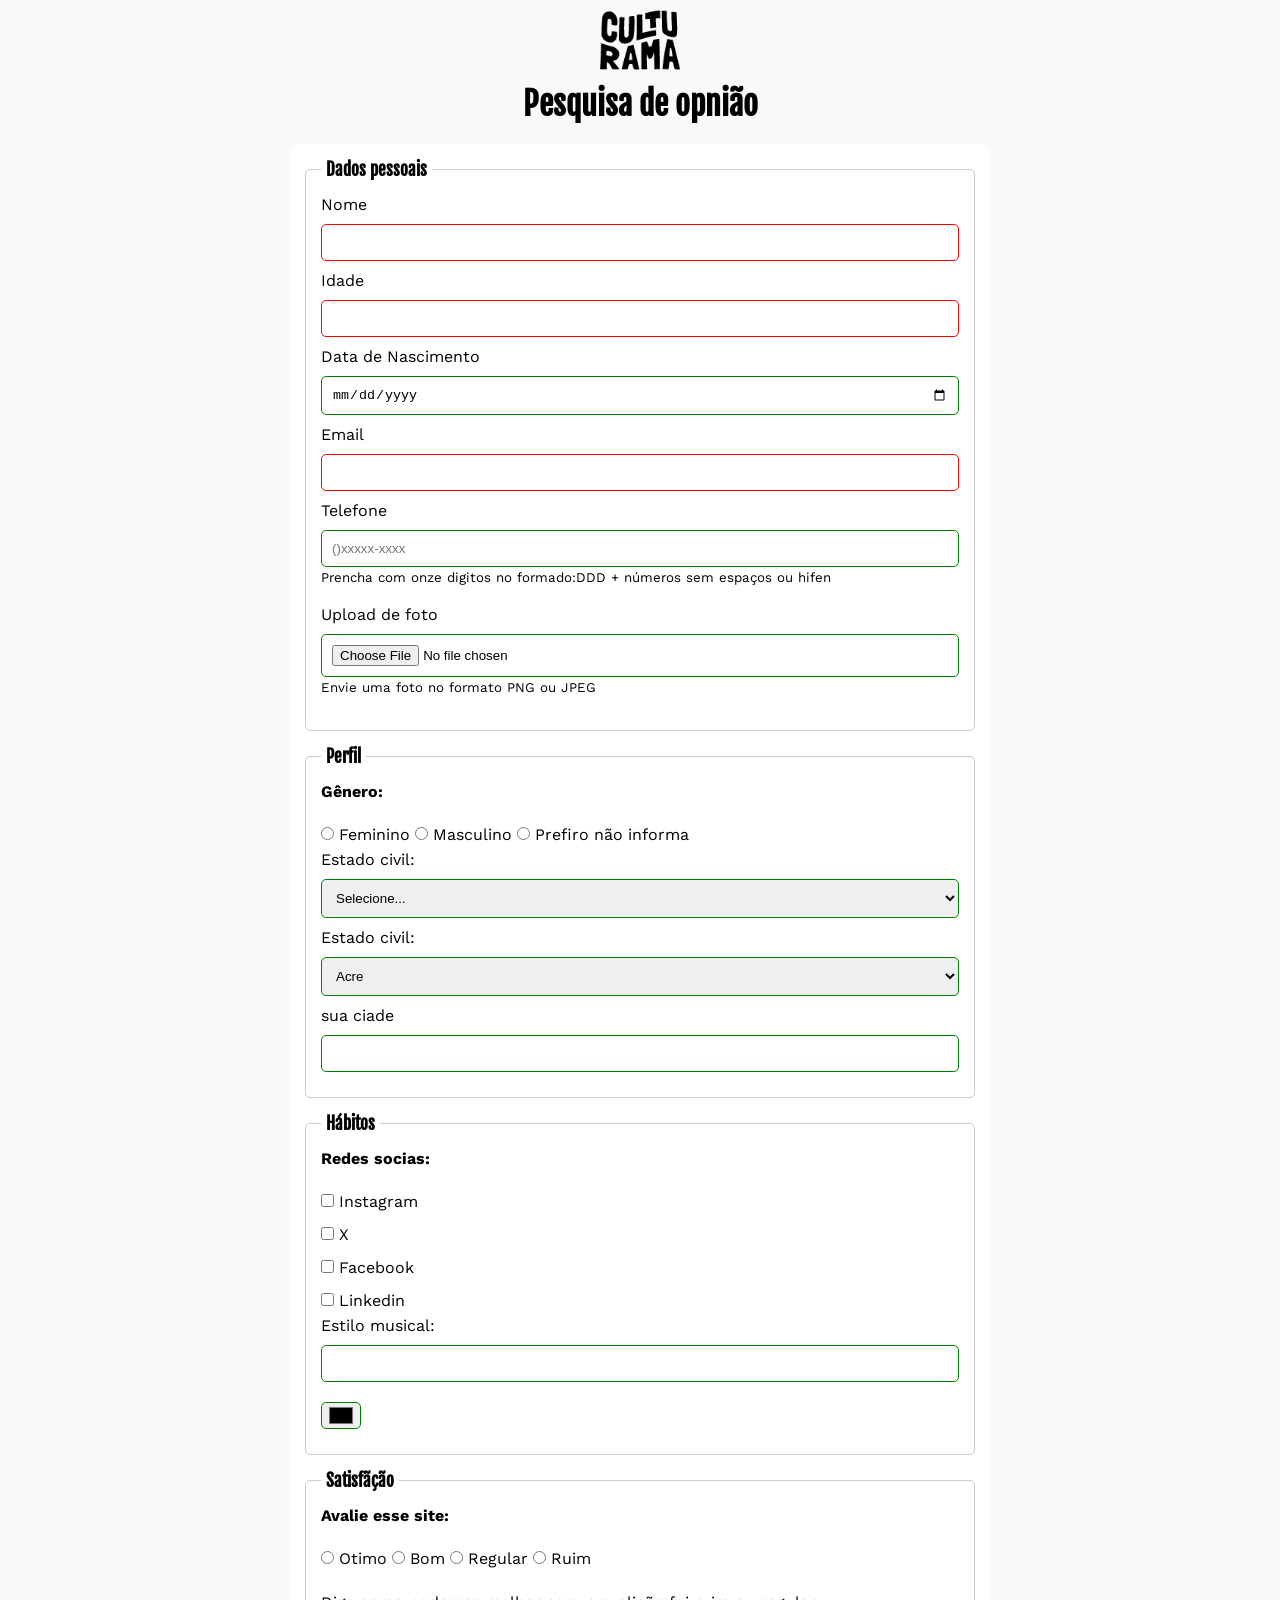
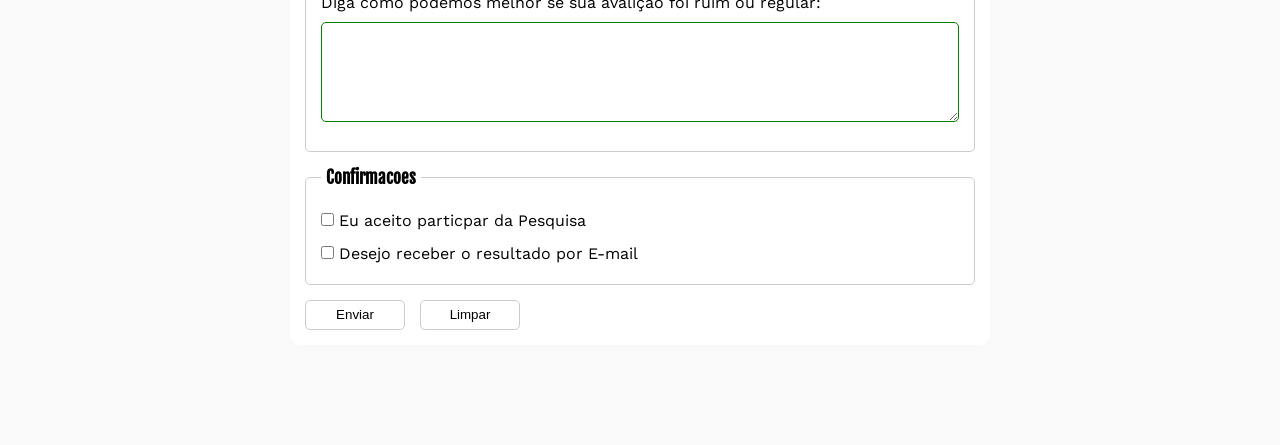
<file: index.html>
<!DOCTYPE html>
<html lang="pt-br">
<head>
    <meta charset="UTF-8">
    <meta name="viewport" content="width=device-width, initial-scale=1.0">
    <title>Pesquisa Culturama</title>
    <link rel="shortcut icon" href="../img/culturama-favico.png" type="image/x-icon">
    <link rel="stylesheet" href="style.css">
</head>
<body>
<main>
    <header>
        <img src="../img/logo-culturama.png" alt="Logo do site (culturama)">
        <h1>Pesquisa de opnião</h1>
    </header>
        <section>
        <form action="sucesso.html" method="get"> 
           <fieldset> 
            <legend>Dados pessoais</legend>
                <label for="name">Nome</label>
                <input type="text" name="userName" id="name" required>
                <br>
                <label for="userAge">Idade</label>
                <input type="number" name="userAge" id="userAge" min="12" max="100" required>
                <br>
                <label for="birthDate">Data de Nascimento</label>
                <input type="date" name="birthDate" id="birthDate">
                <br>
                <label for="userEmail">Email</label>
                <input type="email" name="userEmail" id="userEmail" required>
                <br>
                <label for="userPhone">Telefone</label>
                <input type="tel" name="userPhone" id="userPhone" pattern="[0-9]{11}" placeholder="()xxxxx-xxxx" aria-describedby="phoneHelp">
                <small id="phoneHelp">Prencha com onze digitos no formado:DDD + números sem espaços ou hifen</small>
                <br>
                <label for="userImage">Upload de foto</label>
                <input type="file" name="" id="userImage" accept="image/*" aria-describedby="imageHelpe"> 
                <small id="imageHelpe">Envie uma foto no formato PNG ou JPEG</small>
            </fieldset>

            <fieldset>
                <legend>Perfil</legend>

                <p>Gênero:</p>

                <input type="radio" name="userGender" id="fem" value="Feminino"> 
                <label for="fem">Feminino</label>

                <input type="radio" name="userGender" id="masc" value="Masculino">
                <label for="masc">Masculino</label>

                <input type="radio" name="userGender" id="userGender" value="notInformed">
                <label for="userGender">Prefiro não informa</label>

                <br>

                <label for="maritialStatus">Estado civil:</label>
                <select name="maritialStatus" id="maritialStatus">
                    <option value="notInformed">Selecione...</option>
                    <option value="Casado">Casado</option>
                    <option value="solteiro">solteiro</option>
                    <option value="divorciado">divorciado</option>
                    <option value="viuvo">viuvo</option>
                    <option value="uniao">União eatável</option>
                </select>


                <label for="userState">Estado civil:</label>
                <select name="userState" id="userState" required>
                    <option value="Acre">Acre</option>
                    <option value="Alagoas">Alagoas</option>
                    <option value="Amapa">Amapá</option>
                    <option value="Amazonas">Amazonas</option>
                    <option value="Bahia">Bahia</option>
                    <option value="ceara">Ceará</option>
                    <option value="DistritoFederal">Distrito Federal</option>
                    <option value="EspiritoSanto">Espirito Santo</option>
                    <option value="Goias">Goiás</option>
                    <option value="Maranhão">Maranhão</option>
                    <option value="MatoGrossoDoSul">Mato Grosso do Sul</option>
                    <option value="MatoGrosso">Mato Grosso</option>
                    <option value="MinasGerais">Minas Gerais</option>
                    <option value="Para">Pará</option>
                    <option value="Para">Paraíba</option>
                    <option value="Parana">Paraná</option>
                    <option value="Pernambuco">Pernambuco</option>
                    <option value="Piaui">Piauí</option>
                    <option value="RioDeJaneiro">Rio de Janeiro</option>
                    <option value="RioGrandeDoNorte">Rio Grande do Norte</option>
                    <option value="RioGrandeDoSul">Rio Grande do Sul</option>
                    <option value="rodonia">Rondônia</option>
                    <option value="rondonia">Roraima</option>
                    <option value="santaCatarina">Santa Catarina</option>
                    <option value="saoPaulo">São Paulo</option>
                    <option value="Sergipe">Sergipe</option>
                    <option value="tocantins">Tocantins</option>
                </select>
                 <br>

                 <label for="userCity">sua ciade</label> 
                 <input type="text" name="userCity" id="userCity">

            </fieldset>
            
            <fieldset>
                <legend>Hábitos</legend>
                <p>Redes socias:</p>
                <input type="checkbox" name="social" id="social" value="instagram">
                <label for="social">Instagram</label>
                
                <br>
                
                <input type="checkbox" name="social" id="x" value="x">
                <label for="x">X</label>
                
                <br>
                
                <input type="checkbox" name="social" id="facebook" value="facebook">
                <label for="facebook">Facebook</label>
                
                <br>
                
                <input type="checkbox" name="social" id="linkedin" value="linkedin">
                <label for="linkedin">Linkedin</label>
                
                <br>

                <label for="music">Estilo musical:</label>
                <input list="styleTypes" type="text" name="UuserMusic" id="music">
                <datalist id="styleTypes">
                    <option value="Rock">
                    <option value="Brega">
                    <option value="Pop">
                    <option value="Sertanejo">
                    <option value="Eletronica">
                    <option value="Mpb">    
                </datalist>

                <br>

                <label for="favoriteColor"></label>
                <input type="color" name="favoriteColor" id="favoriteColor">
                
            </fieldset>

            <fieldset>
                <legend>Satisfãção</legend>
                <p>Avalie esse site:</p>

                <input type="radio" name="assessment" id="great" value="otimo" required>
                <label for="great">Otimo</label>

                <input type="radio" name="assessment" id="good" value="Bom">
                <label for="good">Bom</label>

                <input type="radio" name="assessment" id="soso" value="regular">
                <label for="soso">Regular</label>

                <input type="radio" name="assessment" id="bad" value="ruim" >
                <label for="bad">Ruim</label>

                <br> <br>

                <label for="userMessage">Diga como podemos melhor se sua avalição foi ruim ou regular:</label>
                <textarea name="userMessage" id="userMessage" rows="2" cols="40"></textarea>
            </fieldset>

            <fieldset>
                <legend>Confirmacoes</legend>

                <input type="checkbox" name="userLgpd" id="userLgpdTerm" required value="accepted">
                <label for="userLgpdTerm">Eu aceito particpar da Pesquisa</label>
                
                <br>

                <input type="checkbox" name="userGetResult" id="userGet"  value="accept">
                <label for="userGet">Desejo receber o resultado por E-mail</label>
            </fieldset>
            <button type="submit" aria-label="Enviar dados do formulario">Enviar</a></button>
            <button type="reset" aria-label="limpar dado do formulario">Limpar</button>
        </form> 
           
    </section>
            
    </main>
</body>
</html>
</file>
<file: style.css>
@import url('https://fonts.googleapis.com/css2?family=Fjalla+One&display=swap');
@import url('https://fonts.googleapis.com/css2?family=Work+Sans:ital,wght@0,100..900;1,100..900&display=swap');


*{
    margin: 0;
    padding: 0;
    box-sizing: border-box;
    
}

img {
    width: 100px;
}


legend,h1 {
    font-family: "Fjalla One", sans-serif;
}

body {
    font-family: "Work Sans", sans-serif;
    background-color: #f9f9f9;
}

main {
    width: 100%;
    max-width: 700px;
    margin: 0 auto;
}

header {
    text-align: center;
    margin-bottom: 20px;
}

form {
    background-color: #ffffff;
    padding: 15px;
    border-radius: 10px;
    margin-bottom: 100px;
}

fieldset {
    padding: 15px;
    border: 1px solid #cccccc;
    border-radius: 5px;
    margin-bottom: 15px;
}

legend{
    font-weight: bold;
    font-size: 17px;
    padding: 0 5px;
}

/*
label {
    display: inline-block;
    margin-bottom: 5px;
}

caso fique o label colcado com o input
*/

p {
    margin-bottom: 16px;
    font-weight: bold;
}

input ,select , textarea{
    width: 100%;
    padding: 10px;
    margin: 10px 0 10px 0;
    border: 1px solid #cccccc;
    border-radius: 5px;
}

textarea {
    min-height: 100px;
}

input[type="tel"], input[type="file"] {
    margin-bottom: 0;
}

small {
    margin-bottom: 20px;
    display: inline-block;
}


input[type="radio"],
input[type="checkbox"]{
    width: auto;
}

input[type="color"] {
    width: 40px;
    padding: 0 5px;
}

input:invalid, select:invalid, textarea:invalid {
    border-color: red;
}

input:valid , select:valid, textarea:valid{
    border-color: green;
}

button {
    width: 100px;
    height: 30px;
    margin-right: 10px;
    background-color: #ffffff;
    border: 1px solid #cccccc;
    border-radius: 5px;
    cursor: pointer;
}

button[type="submit"]:hover{
    background-color: green;
    color: white;
}
button[type="reset"]:hover{
    background-color: rgb(255, 6, 6);
    color: white;
}

a{
    text-decoration: none;
    color: black;
}
</file>
